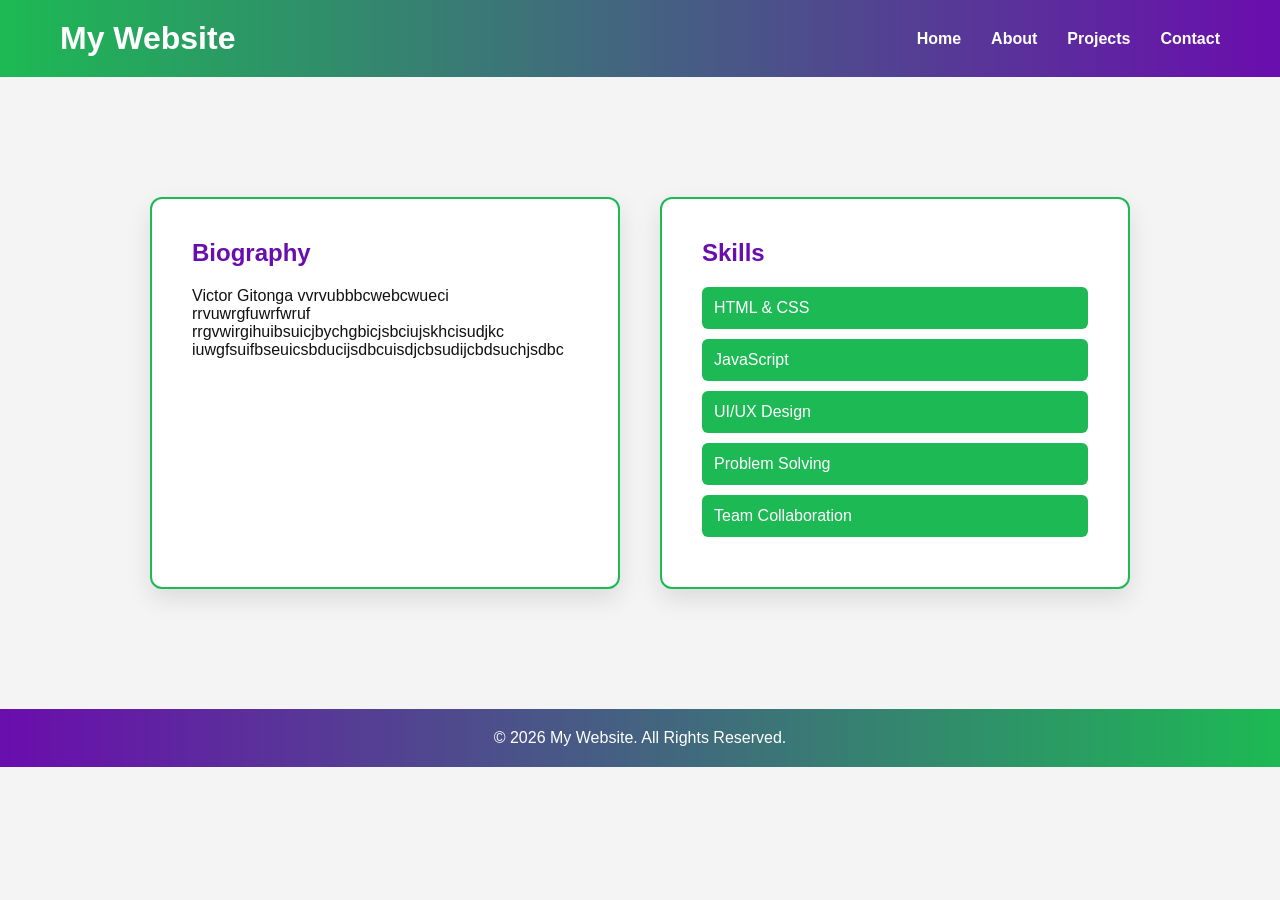
<file: My website/about.html>
<!DOCTYPE html>
<html lang="en">
<head>
<meta charset="UTF-8">
<meta name="viewport" content="width=device-width, initial-scale=1.0">
<title>About - My Website</title>

<style>

/* RESET */
* {
    margin: 0;
    padding: 0;
    box-sizing: border-box;
    font-family: Arial, Helvetica, sans-serif;
}

/* COLORS */
:root {
    --green: #1db954;
    --purple: #6a0dad;
    --dark: #111;
    --light: #f4f4f4;
}

body {
    background-color: var(--light);
    color: var(--dark);
}

/* HEADER */
header {
    background: linear-gradient(90deg, var(--green), var(--purple));
    padding: 20px 60px;
    color: white;
}

/* FLEX NAVBAR */
.nav-container {
    display: flex;
    justify-content: space-between;
    align-items: center;
}

nav ul {
    list-style: none;
    display: flex;
    gap: 30px;
}

nav a {
    text-decoration: none;
    color: white;
    font-weight: bold;
    transition: 0.3s ease;
}

nav a:hover {
    opacity: 0.7;
}

/* MAIN SECTION */
.about-section {
    display: flex;
    justify-content: center;
    align-items: stretch;
    gap: 40px;

    padding: 60px;
    margin: 60px auto;
    max-width: 1100px;
}

/* BIO BOX */
.bio-box,
.skills-box {
    flex: 1;
    background: white;
    padding: 40px;
    border-radius: 12px;
    border: 2px solid var(--green);
    box-shadow: 0 10px 25px rgba(0,0,0,0.1);
}

.bio-box h2,
.skills-box h2 {
    color: var(--purple);
    margin-bottom: 20px;
}

/* SKILL LIST */
.skills-box ul {
    list-style: none;
}

.skills-box li {
    padding: 12px;
    margin-bottom: 10px;
    background: var(--green);
    color: white;
    border-radius: 6px;
    transition: 0.3s;
}

/* LIST HOVER EFFECT */
.skills-box li:hover {
    background: var(--purple);
    transform: translateX(8px);
}

/* FOOTER */
footer {
    background: linear-gradient(90deg, var(--purple), var(--green));
    color: white;
    text-align: center;
    padding: 20px;
    margin-top: 40px;
}

/* RESPONSIVE */
@media (max-width: 900px) {
    .about-section {
        flex-direction: column;
        padding: 30px;
        margin: 30px;
    }
}

</style>
</head>
<body>

<header>
    <div class="nav-container">
        <h1>My Website</h1>
        <nav>
            <ul>
                <li><a href="home.html">Home</a></li>
                <li><a href="about.html">About</a></li>
                <li><a href="project.html">Projects</a></li>
                <li><a href="contact.html">Contact</a></li>
            </ul>
        </nav>
    </div>
</header>

<section class="about-section">

    <div class="bio-box">
        <h2>Biography</h2>
        <p>
            Victor Gitonga vvrvubbbcwebcwueci <br>rrvuwrgfuwrfwruf
            <br>rrgvwirgihuibsuicjbychgbicjsbciujskhcisudjkc
            <br>iuwgfsuifbseuicsbducijsdbcuisdjcbsudijcbdsuchjsdbc
        </p>
    </div>

    <div class="skills-box">
        <h2>Skills</h2>
        <ul>
            <li>HTML & CSS</li>
            <li>JavaScript</li>
            <li>UI/UX Design</li>
            <li>Problem Solving</li>
            <li>Team Collaboration</li>
        </ul>
    </div>

</section>

<footer>
    © 2026 My Website. All Rights Reserved.
</footer>

</body>
</html>
</file>
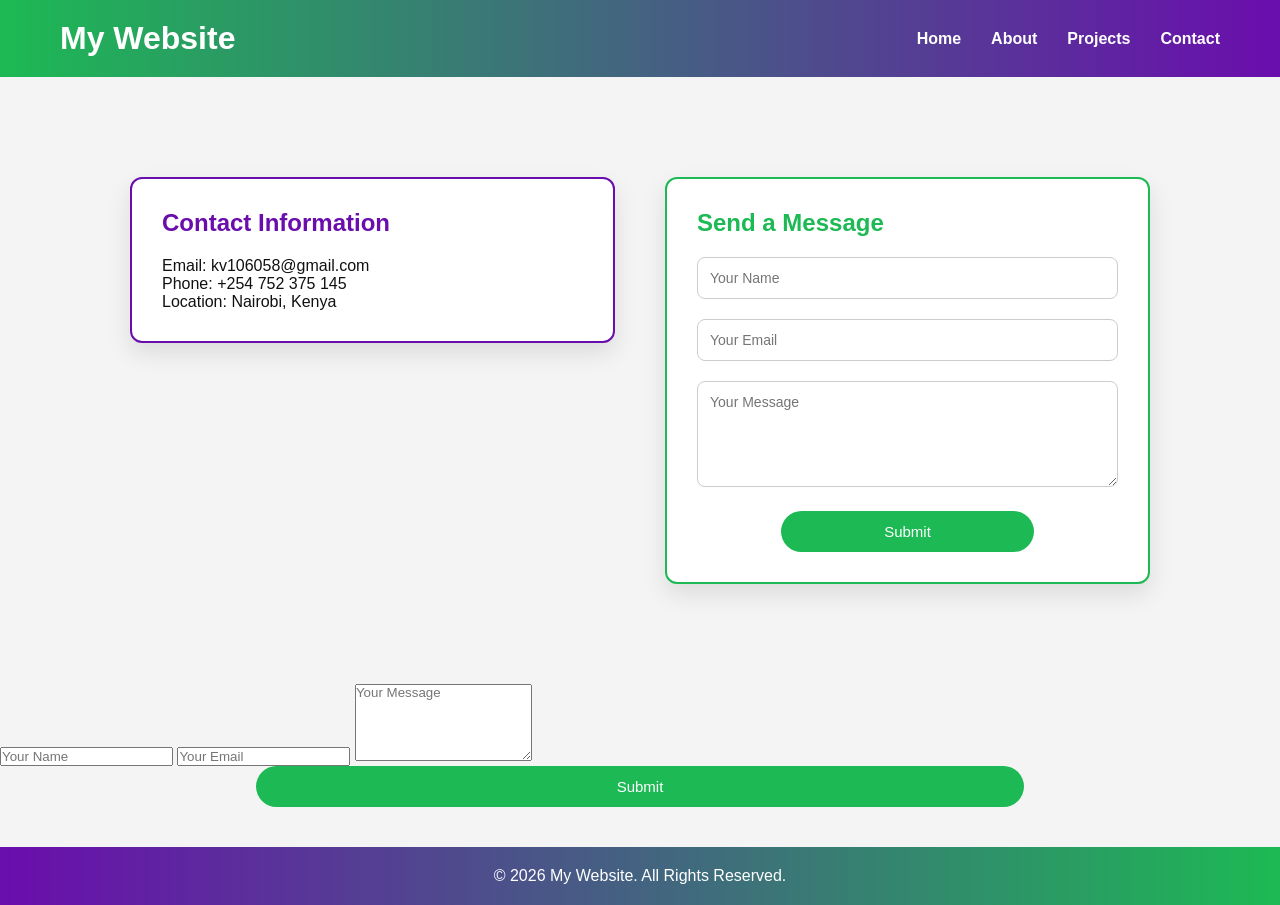
<file: My website/contact.html>
<!DOCTYPE html>
<html lang="en">
<head>
<meta charset="UTF-8">
<meta name="viewport" content="width=device-width, initial-scale=1.0">
<title>Contact - My Website</title>

<style>

/* RESET */
* {
    margin: 0;
    padding: 0;
    box-sizing: border-box;
    font-family: Arial, Helvetica, sans-serif;
}

/* COLORS */
:root {
    --green: #1db954;
    --purple: #6a0dad;
    --dark: #111;
    --light: #f4f4f4;
}

body {
    background-color: var(--light);
    color: var(--dark);
}

/* HEADER */
header {
    background: linear-gradient(90deg, var(--green), var(--purple));
    padding: 20px 60px;
    color: white;
}

/* FLEX NAVBAR */
.nav-container {
    display: flex;
    justify-content: space-between;
    align-items: center;
}

nav ul {
    list-style: none;
    display: flex;
    gap: 30px;
}

nav a {
    text-decoration: none;
    color: white;
    font-weight: bold;
    transition: 0.3s ease;
}

nav a:hover {
    opacity: 0.7;
}

/* CONTACT SECTION */
.contact-section {
    max-width: 1100px;
    margin: 60px auto;
    padding: 40px;

    display: flex;
    gap: 50px;
    justify-content: center;
    align-items: flex-start;
}

/* CONTACT INFO */
.contact-info {
    flex: 1;
    background: white;
    padding: 30px;
    border-radius: 12px;
    box-shadow: 0 10px 25px rgba(0,0,0,0.1);
    border: 2px solid var(--purple);
}

.contact-info h2 {
    margin-bottom: 20px;
    color: var(--purple);
}

/* FORM */
.contact-form {
    flex: 1;
    background: white;
    padding: 30px;
    border-radius: 12px;
    box-shadow: 0 10px 25px rgba(0,0,0,0.1);
    border: 2px solid var(--green);
}

.contact-form h2 {
    margin-bottom: 20px;
    color: var(--green);
}

/* INPUTS */
.contact-form input,
.contact-form textarea {
    width: 100%;
    padding: 12px;
    margin-bottom: 20px;
    border-radius: 8px;
    border: 1px solid #ccc;
    font-size: 14px;
    transition: 0.3s ease;
}

/* INPUT FOCUS EFFECT */
.contact-form input:focus,
.contact-form textarea:focus {
    outline: none;
    border-color: var(--purple);
    box-shadow: 0 0 10px rgba(106, 13, 173, 0.3);
}

/* SUBMIT BUTTON */
.submit-btn {
    width: 60%;
    padding: 12px;
    background: var(--green);
    color: white;
    border: none;
    border-radius: 30px;
    cursor: pointer;
    font-size: 15px;
    transition: 0.3s ease;
}

/* BUTTON HOVER */
.submit-btn:hover {
    background: var(--purple);
    transform: scale(1.05);
}

/* CENTER BUTTON */
.button-wrapper {
    text-align: center;
}

/* FOOTER */
footer {
    background: linear-gradient(90deg, var(--purple), var(--green));
    color: white;
    text-align: center;
    padding: 20px;
    margin-top: 40px;
}

/* RESPONSIVE */
@media (max-width: 900px) {
    .contact-section {
        flex-direction: column;
        padding: 20px;
    }

    .nav-container {
        flex-direction: column;
        gap: 15px;
    }

    .submit-btn {
        width: 100%;
    }
}

</style>
</head>
<body>

<header>
    <div class="nav-container">
        <h1>My Website</h1>
        <nav>
            <ul>
                <li><a href="home.html">Home</a></li>
                <li><a href="about.html">About</a></li>
                <li><a href="project.html">Projects</a></li>
                <li><a href="contact.html">Contact</a></li>
            </ul>
        </nav>
    </div>
</header>

<section class="contact-section">

    <div class="contact-info">
        <h2>Contact Information</h2>
        <p>Email: kv106058@gmail.com</p>
        <p>Phone: +254 752 375 145</p>
        <p>Location: Nairobi, Kenya </p>
    </div>

    <div class="contact-form">
        <h2>Send a Message</h2>
        <form>
            <input type="text" placeholder="Your Name" required>
            <input type="email" placeholder="Your Email" required>
            <textarea rows="5" placeholder="Your Message" required></textarea>

            <div class="button-wrapper">
                <button type="submit" class="submit-btn">Submit</button>
            </div>
        </form>
    </div>

</section>
<form action="https://formsubmit.co/kv106058@gmail.com" method="POST">

    <input type="text" name="name" placeholder="Your Name" required>

    <input type="email" name="email" placeholder="Your Email" required>

    <textarea name="message" rows="5" placeholder="Your Message" required></textarea>

    <input type="hidden" name="_captcha" value="false">
    <input type="hidden" name="_subject" value="New Portfolio Message">
    <input type="hidden" name="_template" value="table">

    <div class="button-wrapper">
        <button type="submit" class="submit-btn">Submit</button>
    </div>

</form>
<footer>
    © 2026 My Website. All Rights Reserved.
</footer>

</body>
</html>
</file>
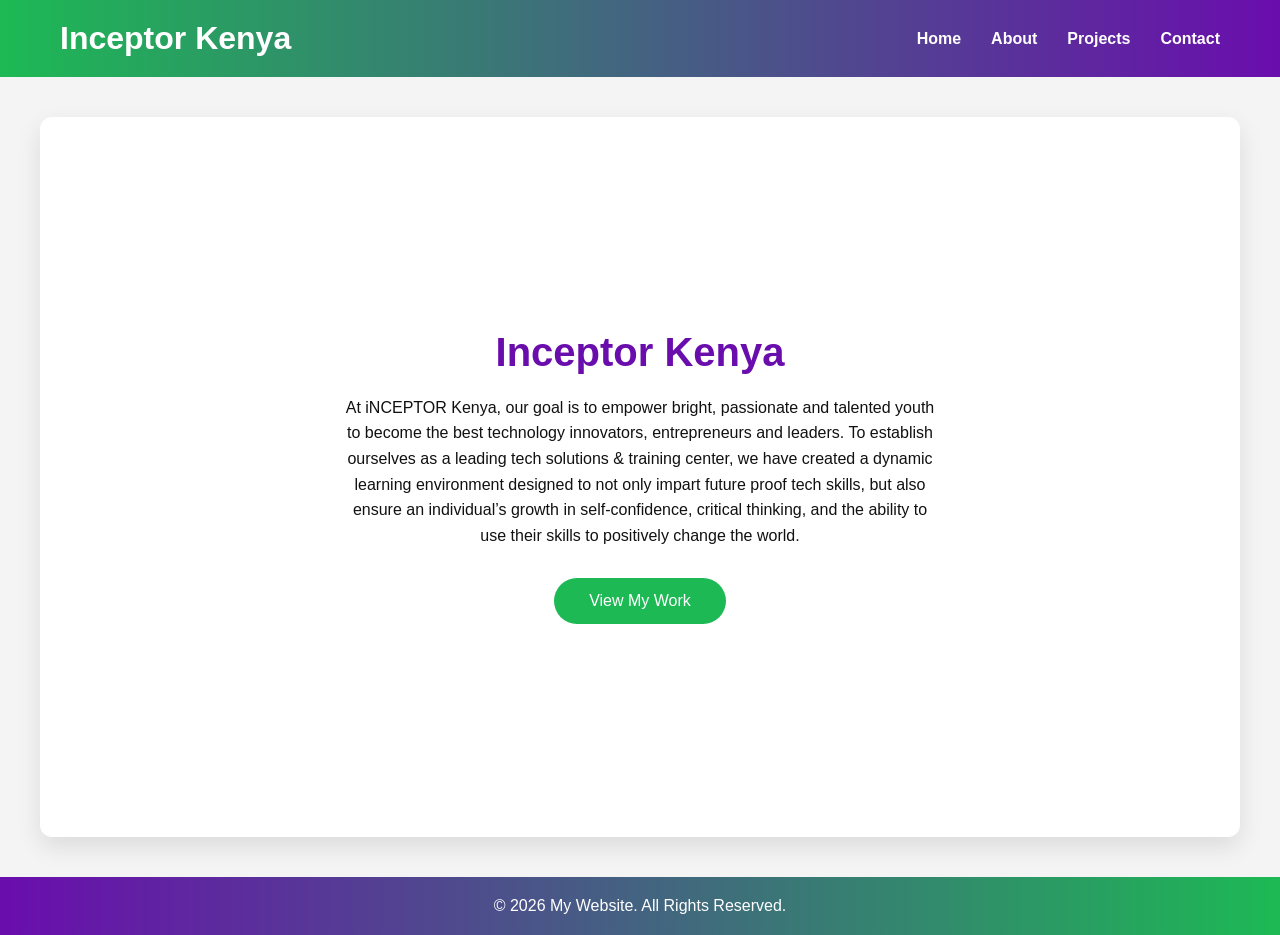
<file: My website/home.html>
<!DOCTYPE html>
<html lang="en">
<head>
<meta charset="UTF-8">
<meta name="viewport" content="width=device-width, initial-scale=1.0">
<title>We page</title>
<link rel="stylesheet" href="./style.css">
</head>
<body>

<header>
    <div class="nav-container">
        <h1>Inceptor Kenya </h1>
        <nav>
            <ul>
                <!-- Link these to real pages later -->
                <li><a href="home.html">Home</a></li>
                <li><a href="about.html">About</a></li>
                <li><a href="project.html">Projects</a></li>
                <li><a href="contact.html">Contact</a></li>
            </ul>
        </nav>
    </div>
</header>

<section class="hero">
    <h2>Inceptor Kenya</h2>
    <p>
        At iNCEPTOR Kenya, our goal is to empower bright, passionate and talented youth to become the best technology innovators, entrepreneurs and leaders. To establish ourselves as a leading tech solutions & training center, we have created a dynamic learning environment designed to not only impart future proof tech skills, but also ensure an individual’s growth in self-confidence, critical thinking, and the ability to use their skills to positively change the world.
    </p>
    <button class="btn">View My Work</button>
</section>

<footer>
    © 2026 My Website. All Rights Reserved.
</footer>

</body>
</html>
</file>
<file: My website/style.css>
/* RESET */
* {
    margin: 0;
    padding: 0;
    box-sizing: border-box;
    font-family: Arial, Helvetica, sans-serif;
}

/* COLOR VARIABLES */
:root {
    --green: #1db954;
    --purple: #6a0dad;
    --dark: #111;
    --light: #f4f4f4;
}

/* BODY */
body {
    background-color: var(--light);
    color: var(--dark);
}

/* HEADER */
header {
    background: linear-gradient(90deg, var(--green), var(--purple));
    padding: 20px 60px;
    color: white;
}

/* FLEXBOX NAVBAR */
.nav-container {
    display: flex;
    justify-content: space-between;
    align-items: center;
}

/* NAV LINKS */
nav ul {
    list-style: none;
    display: flex;
    gap: 30px;
}

nav a {
    text-decoration: none;
    color: white;
    font-weight: bold;
    transition: 0.3s ease;
}

nav a:hover {
    opacity: 0.7;
}

/* HERO SECTION */
.hero {
    display: flex;
    flex-direction: column;
    justify-content: center;
    align-items: center;
    text-align: center;

    height: 80vh;
    padding: 40px;
    margin: 40px;

    background: white;
    border-radius: 12px;
    box-shadow: 0 10px 25px rgba(0,0,0,0.1);
}

.hero h2 {
    font-size: 40px;
    margin-bottom: 20px;
    color: var(--purple);
}

.hero p {
    max-width: 600px;
    margin-bottom: 30px;
    line-height: 1.6;
}

/* BUTTON */
.btn {
    padding: 14px 35px;
    background: var(--green);
    color: white;
    border: none;
    border-radius: 40px;
    font-size: 16px;
    cursor: pointer;
    transition: 0.3s ease;
}

/* BUTTON HOVER EFFECT */
.btn:hover {
    background: var(--purple);
    transform: translateY(-5px);
    box-shadow: 0 8px 20px rgba(0,0,0,0.2);
}

/* FOOTER */
footer {
    background: linear-gradient(90deg, var(--purple), var(--green));
    color: white;
    text-align: center;
    padding: 20px;
    margin-top: 40px;
}

@media (max-width: 768px) {
    .nav-container {
        flex-direction: column;
        gap: 15px;
    }

    .hero {
        margin: 20px;
        height: auto;
        padding: 60px 20px;
    }
}
</file>
